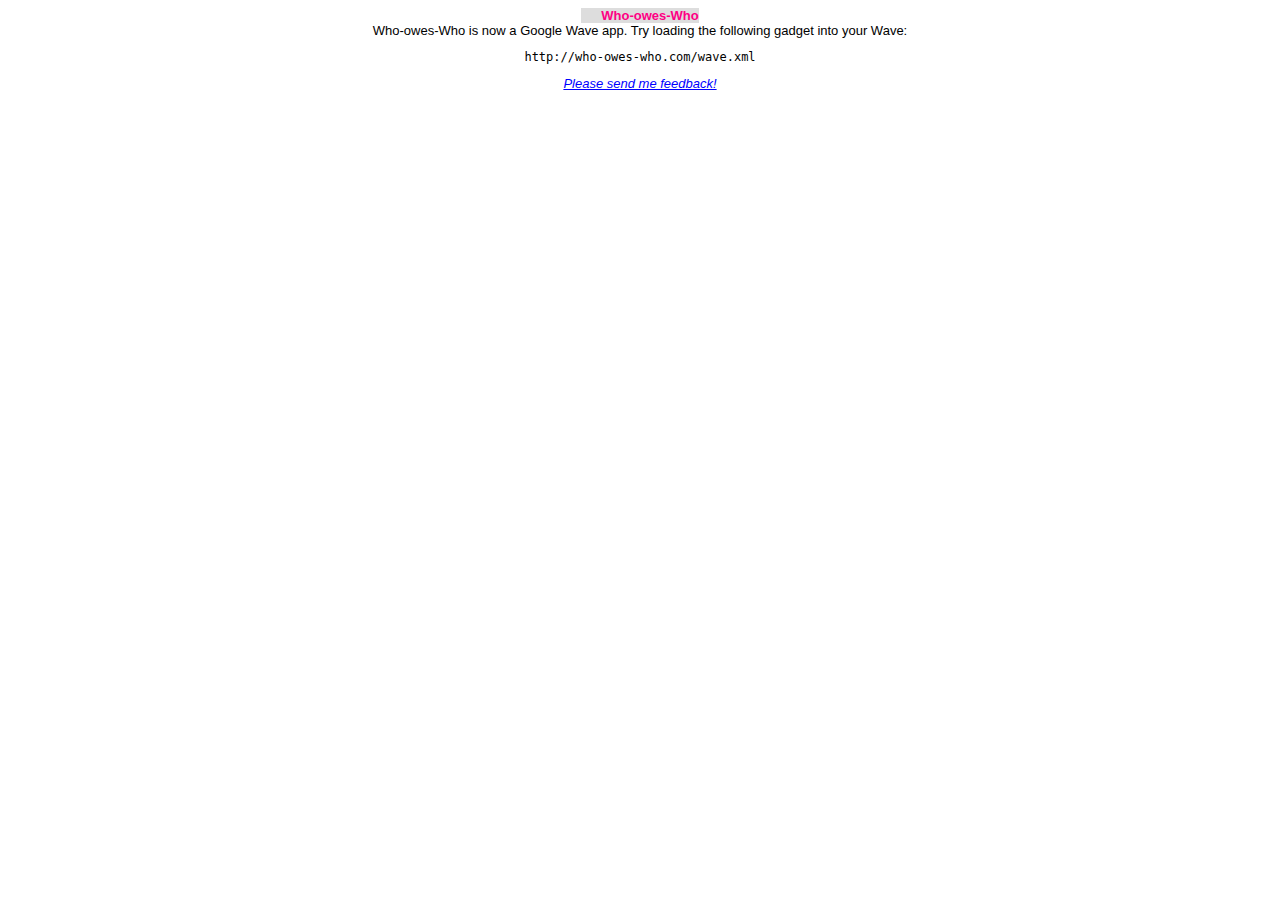
<file: index.html>
<!DOCTYPE HTML PUBLIC "-//W3C//DTD HTML 4.01 Transitional//EN"
    "http://www.w3.org/TR/html4/loose.dtd">
<html xmlns="http://www.w3.org/1999/xhtml" xmlns:fb="http://www.facebook.com/2008/fbml">
    <head>
        <title>Who-owes-Who</title>
        <meta http-equiv="content-type" content="text/html; charset=UTF-8"/>
        <meta http-equiv="X-UA-Compatible" content="IE=7"/>
        <meta name="keywords"
              content="iou payment cost calculate ious owed owing friends participant exchange rate currency usd gbp foreign currencies mooch spot"/>
        <meta name="description" content="Easily resolve who owes who for your shared costs"/>
        <meta name="ROBOTS" content="INDEX, FOLLOW"/>

        <meta name="RESOURCE-TYPE" content="DOCUMENT"/>
        <meta name="DISTRIBUTION" content="GLOBAL"/>
        <!--meta name="verify-v1" content="get this from google site maps"/ -->
        <meta name="AUTHOR" content="Who-owes-Who Phil Miller"/>

        <link rel="stylesheet" type="text/css" href="css/default.css"/>

    </head>
    <body>


        <div align="center">
            <b style="color: #FF0084; padding-left: 20px; background: #DDDDDD">Who-owes-Who</b>
            <div id="body">Who-owes-Who is now a Google Wave app. Try loading the following gadget into your Wave:
                <pre>http://who-owes-who.com/wave.xml</pre>
            </div>
        </div>

        <div id="footer" style="text-align: center"><a href="mailto:admin@skabenga.com">Please send me feedback!</a></div>


    </body>
</html>
</file>
<file: css/default.css>
body, div, input, option, a, b {
    font-family: 'Lucida Grande', 'Lucida Sans', 'Arial', 'sans-serif';
    font-weight: normal;
    font-size: small;
}

b {
    font-weight: bold;
}


input[type="submit"] {
    margin-left: 5px;
    background-color: #eee;
}

a, a:visited, a:hover {
    color: blue;
}

#CostHelp {
    color: #43609c;
}

#wow-whole {
    font-size: 2em;
    font-weight: bold;
    color: #134C6D;
    letter-spacing: -0.1em;
    margin-right: 10px;
    text-shadow: 3px 2px 4px #BDBDAD
}

.for {
    margin-left: 10px;
    margin-right: 40px;
    color: green;
}

iou#container {
    height: 15em;
}

.modRow {
    background: #eee;
}

.FriendHover {
    background: #ddd;
}

.pay {
    padding-left: 30px;
    font-style: italic;
}

.EventPanel {
    margin-bottom: 15px;
}

#msg {
    margin-bottom: 15px;
    margin-left: 30px;
    margin-right: 20px;
    padding: 10px;
}

#createEvent {
    font-size: 130%;
    background: #CF9;
    margin-right: 30px;
    margin-top: 10px;
    padding: 10px;
    border: 1px solid #AAA;
    margin-left: 40%;
}

.eventName {
    font-size: 130%;
    font-weight: bold;
    color: #134C6D;
    text-shadow: 3px 2px 4px #BDBDAD;
}

.creator {
    color: gray;
    font-style: italic;
    margin-left: 20px;
    padding: 3px;
    display: none;
}

.x {
    display: none;
    padding-left: 6px;
    padding-right: 6px;
}

.close {
    font-style: italic;
    margin-left: 20px;
}

#newCost {
    padding: 4px;
    margin-bottom: 5px;
}

.red {
    background-color: #FBB;
}

.blue {
    background-color: #BBF;
}

.pad {
    padding: 10px;
}

.green {
    background-color: #CF9;
}

.iou {
    margin-bottom: 15px;
    padding: 10px;
}

.explain {
    margin-left: 30px;
}

#explanation {
    color: #333;
    border: 1px solid #AAA;
    padding: 10px;
}

.settlement {
    margin-bottom: 5px;
    margin-left: 10px;
}

.Participation {
    padding: 15px;
    margin-top: 10px;
    border: 1px solid #AAA;
    margin-left: 10%;
    margin-right: 10%;
}

.ParticipationOff {
    padding-left: 20px;
    padding-right: 20px;
}

.removethis {
    margin-right: 10px;
    margin-bottom: 10px;
}

.CostsVerticalPanel {
    margin-left: auto;
    margin-right: auto;
    width: 100%;
}

.ParticipationViewPanel {
    background-color: #AAF;
    margin-left: 10px;
    padding: 3px;
}

.ImageSmall {
    height: 20px;
    width: 20px;
}

#center {
    background-color: #EFEFEF;
    border: 2px solid #CCCCCC;
    padding: 10px;
}

#dragMsg {
    font-style: italic;
    margin-left: 20px;
    margin-top: 10px;
    color: gray;
}

#footer {
    font-style: italic;
    color: gray;
}

#left {
    float: left;
}

#middle {
    float: left;
    padding-right: 15px;
    display: none;

}

#users {
    background-color: #ddd;
    float: right;
    padding: 10px;
    border: 1px solid #AAA;

}

#eventUser {
    padding: 5px;
}

#amount {
    font-weight: bold;
    margin-right: 8px;
}

table {
    width :100%;
}

td {
    text-align: center;
    padding: 5px;
}

#aon {
    font-size: 1em
}
</file>
